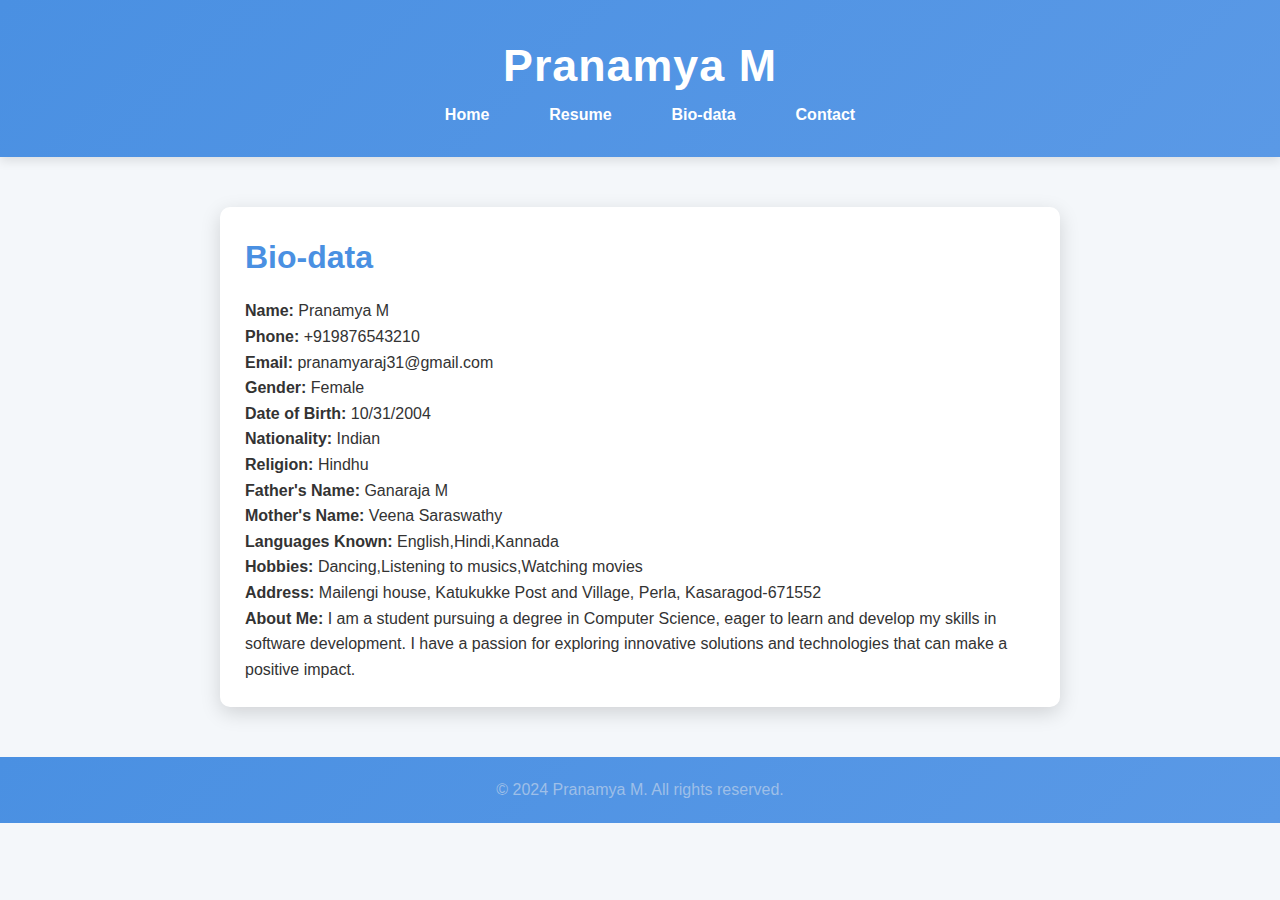
<file: bio.html>
<!DOCTYPE html>
<html lang="en">
<head>
    <meta charset="UTF-8">
    <meta name="viewport" content="width=device-width, initial-scale=1.0">
    <title>Bio-data</title>
    <link rel="stylesheet" href="styles.css">
</head>
<body>
    <header>
        <h1>Pranamya M</h1>
        <nav>
            <ul>
                <li><a class="button" href="index.html">Home</a></li>
                <li><a class="button" href="resume.html">Resume</a></li>
                <li><a class="button" href="bio.html">Bio-data</a></li>
                <li><a class="button" href="contact.html">Contact</a></li>
            </ul>
        </nav>
    </header>

    <main>
        <section class="bio">
            <h2>Bio-data</h2>
            <p><strong>Name:</strong> Pranamya M</p>
            <p><strong>Phone:</strong> +919876543210</p>
            <p><strong>Email:</strong> pranamyaraj31@gmail.com</p>
            <p><strong>Gender:</strong> Female</p>
            <p><strong>Date of Birth:</strong> 10/31/2004</p>
            <p><strong>Nationality:</strong> Indian</p>
            <p><strong>Religion:</strong> Hindhu</p>
            <p><strong>Father's Name:</strong> Ganaraja M</p>
            <p><strong>Mother's Name:</strong> Veena Saraswathy</p>
            <p><strong>Languages Known:</strong> English,Hindi,Kannada</p>
            <p><strong>Hobbies:</strong> Dancing,Listening to musics,Watching movies</p>
            <p><strong>Address:</strong> Mailengi house, Katukukke Post and Village, Perla, Kasaragod-671552</p>
            <p><strong>About Me:</strong> I am a student pursuing a degree in Computer Science, eager to learn and develop my skills in software development.
                 I have a passion for exploring innovative solutions and technologies that can make a positive impact.</p>
        </section>
    </main>

    <footer>
        <p>  <center>&copy; 2024 Pranamya M. All rights reserved.</center> </p>
    </footer>

    <script src="script.js"></script>
</body>
</html>
</file>
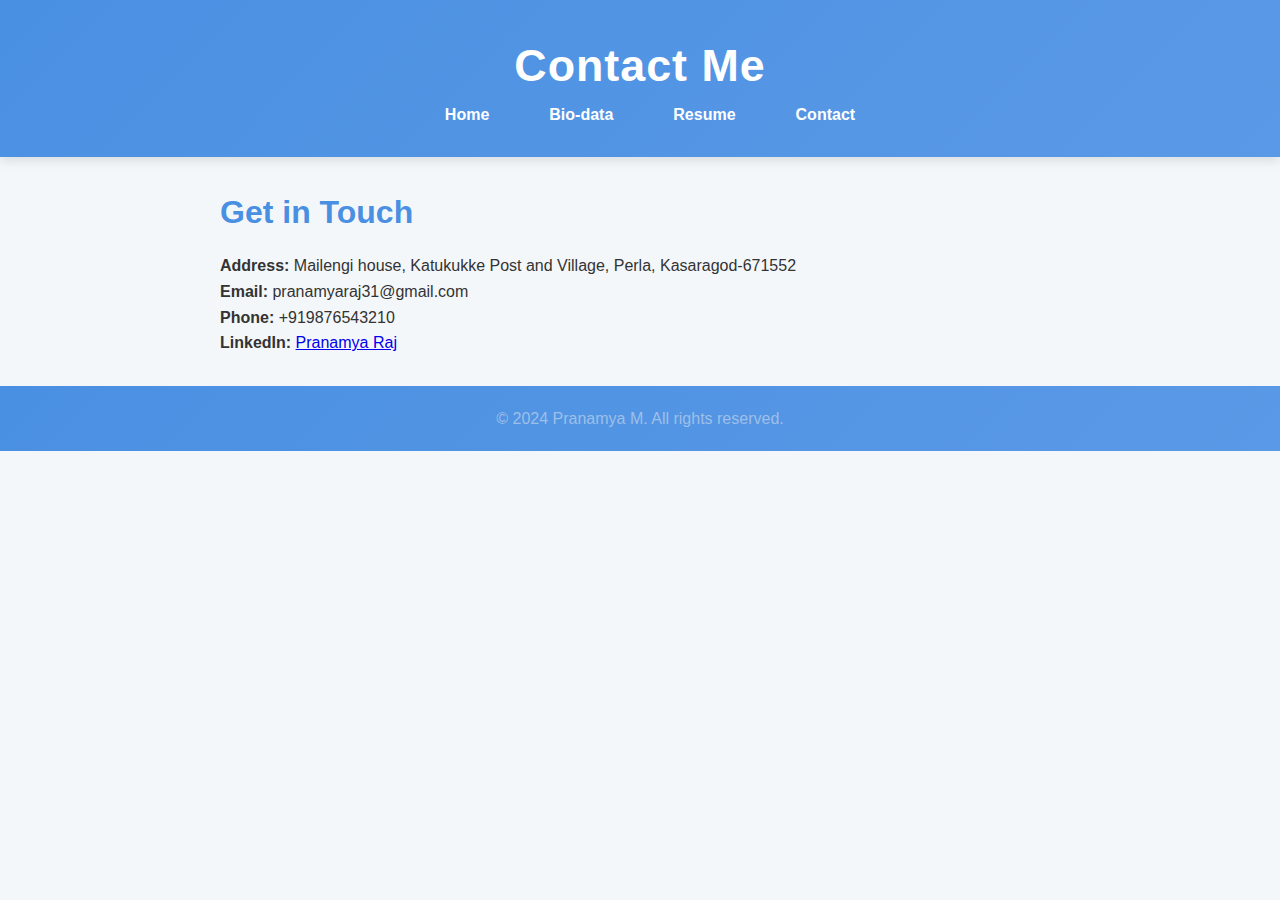
<file: contact.html>
<!DOCTYPE html>
<html lang="en">
<head>
    <meta charset="UTF-8">
    <meta name="viewport" content="width=device-width, initial-scale=1.0">
    <title>Contact Me</title>
    <link rel="stylesheet" href="styles.css">
</head>
<body>
    <header>
        <h1>Contact Me</h1>
        <nav>
            <ul>
                <li><a class="button" href="index.html">Home</a></li>
                <li><a class="button" href="bio.html">Bio-data</a></li>
                <li><a class="button" href="resume.html">Resume</a></li>
                <li><a class="button" href="contact.html">Contact</a></li>
            </ul>
        </nav>
    </header>

    <main>
        <section>
            <h2>Get in Touch</h2>
            <p><strong>Address:</strong> Mailengi house, Katukukke Post and Village, Perla, Kasaragod-671552</p>
            <p><strong>Email:</strong> pranamyaraj31@gmail.com</p>
            <p><strong>Phone:</strong> +919876543210</p>
            <p><strong>LinkedIn:</strong> <a href="https://www.linkedin.com/in/pranamya-raj-478921254/" target="_blank">Pranamya Raj</a></p>
        </section>
    </main>

    <footer>
        <p>  <center>&copy; 2024 Pranamya M. All rights reserved.</center> </p>
    </footer>
</body>
</html>
</file>
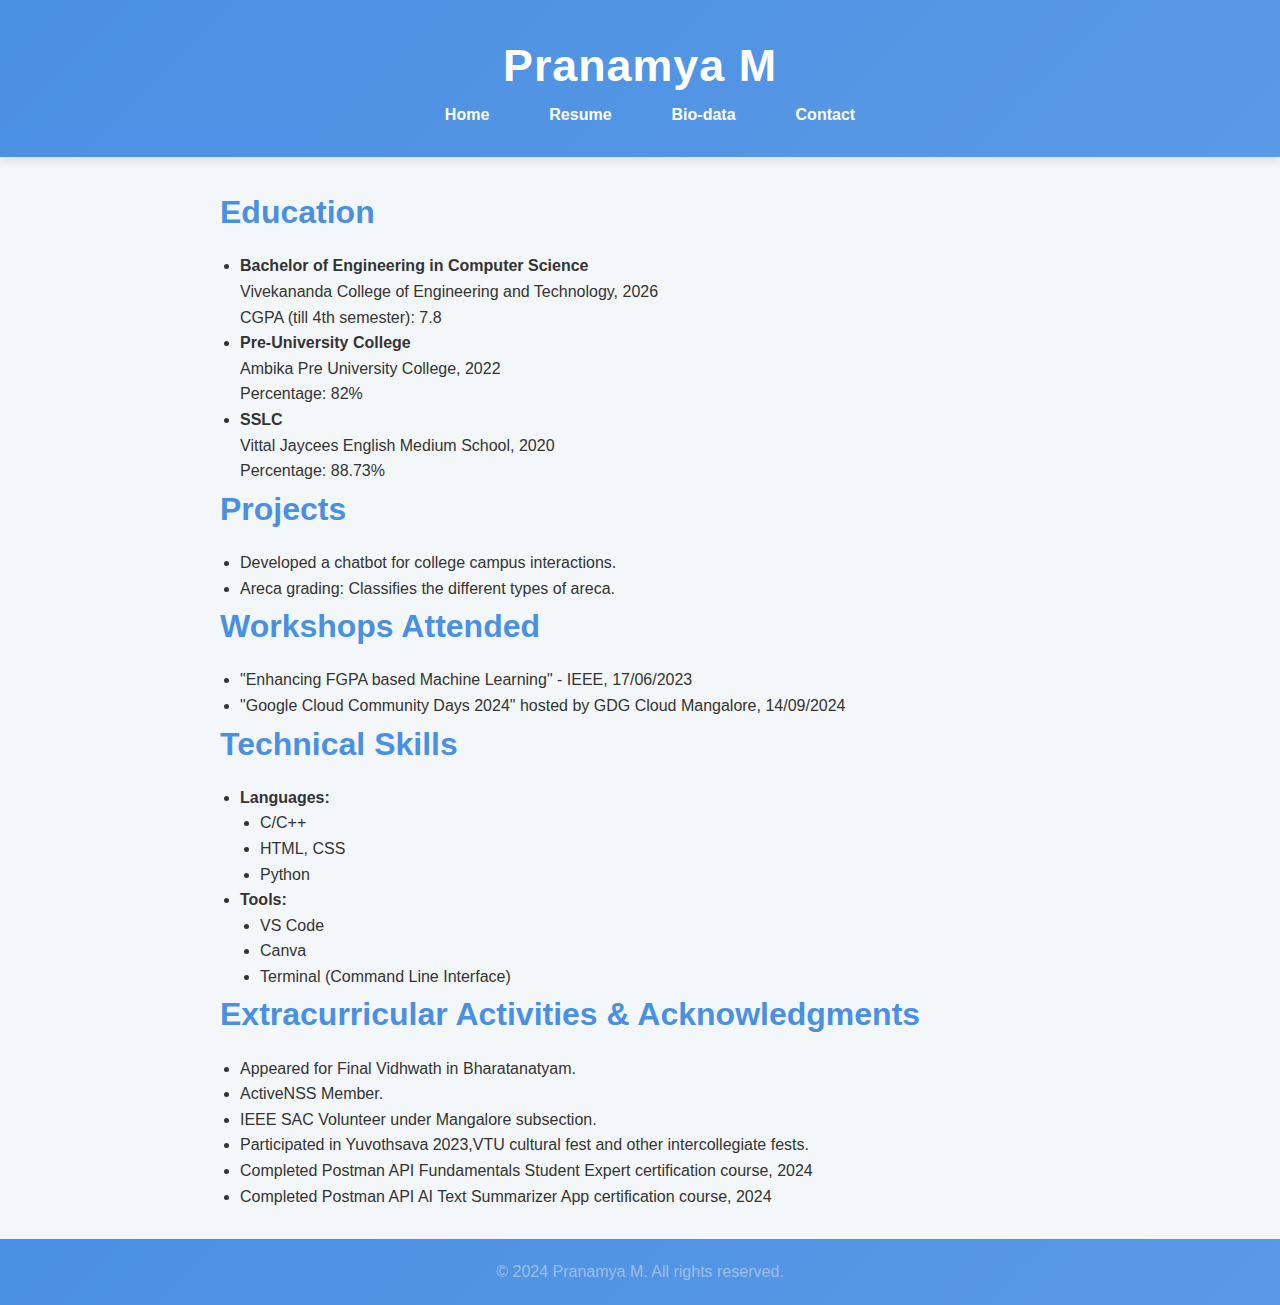
<file: resume.html>
<!DOCTYPE html>
<html lang="en">
<head>
    <meta charset="UTF-8">
    <meta name="viewport" content="width=device-width, initial-scale=1.0">
    <title>Resume</title>
    <link rel="stylesheet" href="styles.css">
</head>
<body>
    <header>
        <h1>Pranamya M</h1>
        <nav>
            <ul>
                <li><a class="button" href="index.html">Home</a></li>
                <li><a class="button" href="resume.html">Resume</a></li>
                <li><a class="button" href="bio.html">Bio-data</a></li>
                <li><a class="button" href="contact.html">Contact</a></li>
            </ul>
        </nav>
    </header>

    <main>
        <section class="education">
            <h2>Education</h2>
            <ul class="education-list">
                <li>
                    <h4>Bachelor of Engineering in Computer Science</h4>
                    <p>Vivekananda College of Engineering and Technology, 2026</p>
                    <p>CGPA (till 4th semester): 7.8</p>
                </li>
                <li>
                    <h4>Pre-University College</h4>
                    <p>Ambika Pre University College, 2022</p>
                    <p>Percentage: 82%</p>
                </li>
                <li>
                    <h4>SSLC</h4>
                    <p>Vittal Jaycees English Medium School, 2020</p>
                    <p>Percentage: 88.73%</p>
                </li>
            </ul>
        </section>

        
        <section class="projects">
            <h2>Projects</h2>
            <ul>
                <li>Developed a chatbot for college campus interactions.</li>
                <li>Areca grading: Classifies the different types of areca.</li>
            </ul>
        </section>
        
        <section class="workshops">
            <h2>Workshops Attended</h2>
            <ul>
                <li>"Enhancing FGPA based Machine Learning" - IEEE, 17/06/2023</li>
                <li>"Google Cloud Community Days 2024" hosted by GDG Cloud Mangalore, 14/09/2024</li>
            </ul>
        </section>

        <section class="technical-skills">
            <h2>Technical Skills</h2>
            <ul>
                <li><strong>Languages:</strong>
                    <ul>
                        <li>C/C++</li>
                        <li>HTML, CSS</li>
                        <li>Python</li>
                    </ul>
                </li>
                <li><strong>Tools:</strong>
                    <ul>
                        <li>VS Code</li>
                        <li>Canva</li>
                        <li>Terminal (Command Line Interface)</li>
                    </ul>
                </li>
            </ul>
        </section>
        
        <section class="extracurricular">
            <h2>Extracurricular Activities & Acknowledgments</h2>
            <ul>
                <li>Appeared for Final Vidhwath in Bharatanatyam.</li>
                <li>ActiveNSS Member.</li>
                <li>IEEE SAC Volunteer under Mangalore subsection.</li>
                <li>Participated in Yuvothsava 2023,VTU cultural fest and other intercollegiate fests.</li>
                <li>Completed Postman API Fundamentals Student Expert certification course, 2024</li>
                <li>Completed Postman API AI Text Summarizer App certification course, 2024</li>
            </ul>
        </section>
    </main>

    <footer>
        <p>  <center>&copy; 2024 Pranamya M. All rights reserved.</center> </p>
    </footer>
</body>
</html>
</file>
<file: styles.css>
/* Reset some default styles */
* {
    box-sizing: border-box;
    margin: 0;
    padding: 0;
}

body {
    font-family: 'Segoe UI', Tahoma, Geneva, Verdana, sans-serif; /* Updated font */
    line-height: 1.6;
    background-color: #f4f7fa; /* Softer background color */
    color: #333;
}

header {
    background: linear-gradient(135deg, #4a90e2 0%, #5a99e6 100%); /* Gradient Header */
    color: #fff;
    padding: 30px 0;
    text-align: center;
    position: relative;
    box-shadow: 0 4px 10px rgba(0, 0, 0, 0.1);
}

header h1 {
    margin: 0;
    font-size: 2.8em; /* Slightly larger font size */
    letter-spacing: 1px; /* Added letter spacing */
}

nav ul {
    list-style: none;
    padding: 0;
    display: flex; /* Flexbox for navigation */
    justify-content: center;
}

nav ul li {
    margin: 0 20px;
}

nav ul li a {
    color: #fff;
    text-decoration: none;
    font-weight: bold;
    padding: 5px 10px; /* Added padding for better click area */
    border-radius: 5px;
    transition: background 0.3s, color 0.3s;
}

nav ul li a:hover {
    background: rgba(255, 204, 0, 0.7); /* Semi-transparent gold on hover */
    color: #333; /* Change text color on hover */
}

.hero {
    background: url('Pranamya.png') no-repeat center center/cover;
    color: white;
    padding: 100px 20px; /* Increased padding */
    text-align: center;
    position: relative;
    box-shadow: 0 4px 15px rgba(0, 0, 0, 0.3);
}

.hero::after {
    content: '';
    position: absolute;
    top: 0;
    left: 0;
    right: 0;
    bottom: 0;
    background: rgba(0, 0, 0, 0.5); /* Dark overlay */
}

.hero h2 {
    font-size: 3em; /* Larger font size */
    margin-bottom: 15px;
    text-shadow: 1px 1px 2px rgba(0, 0, 0, 0.7); /* Text shadow for better readability */
}

.cta {
    background: #ffcc00; /* Gold */
    color: #333;
    padding: 12px 25px; /* Increased padding */
    text-decoration: none;
    border-radius: 5px;
    font-weight: bold;
    transition: background 0.3s, transform 0.3s;
}

.cta:hover {
    background: #e6b800; /* Darker Gold */
    transform: scale(1.05); /* Slight scaling effect on hover */
}

main {
    padding: 30px;
    max-width: 900px; /* Increased max-width */
    margin: auto;
}
/* Add styles for the slider */
.slider-container {
    position: relative;
    overflow: hidden;
    height: 200px; /* Adjust to your image height */
    width: 100%;
    margin-top: 20px; /* Spacing from main content */
}

.slider-container img {
    position: absolute;
    height: 100%;
    animation: slideToRHS 5s forwards; /* Adjust timing as needed */
}

@keyframes slideToRHS {
    0% {
        left: -100%;
    }
    100% {
        left: calc(100% - 200px); /* Adjust based on image width */
    }
}

.bio, .resume {
    background: white;
    padding: 25px; /* Increased padding */
    border-radius: 10px; /* More rounded corners */
    box-shadow: 0 6px 20px rgba(0, 0, 0, 0.15);
    margin: 20px 0;
    transition: transform 0.3s, box-shadow 0.3s;
}

.bio:hover, .resume:hover {
    transform: translateY(-5px); /* Lift effect on hover */
    box-shadow: 0 8px 30px rgba(0, 0, 0, 0.2); /* Enhanced shadow effect */
}

h2 {
    margin-bottom: 15px;
    color: #4a90e2; /* Blue color for headings */
    font-size: 2em; /* Slightly larger font size */
}

h3 {
    margin-top: 20px;
    color: #333;
    font-size: 1.5em; /* Slightly larger font size */
}

ul {
    list-style-type: disc;
    margin-left: 20px;
}

footer {
    text-align: center;
    padding: 20px 0;
    background: linear-gradient(135deg, #4a90e2 0%, #5a99e6 100%); /* Gradient Footer */
    color: #9ebfe8;
}
</file>
